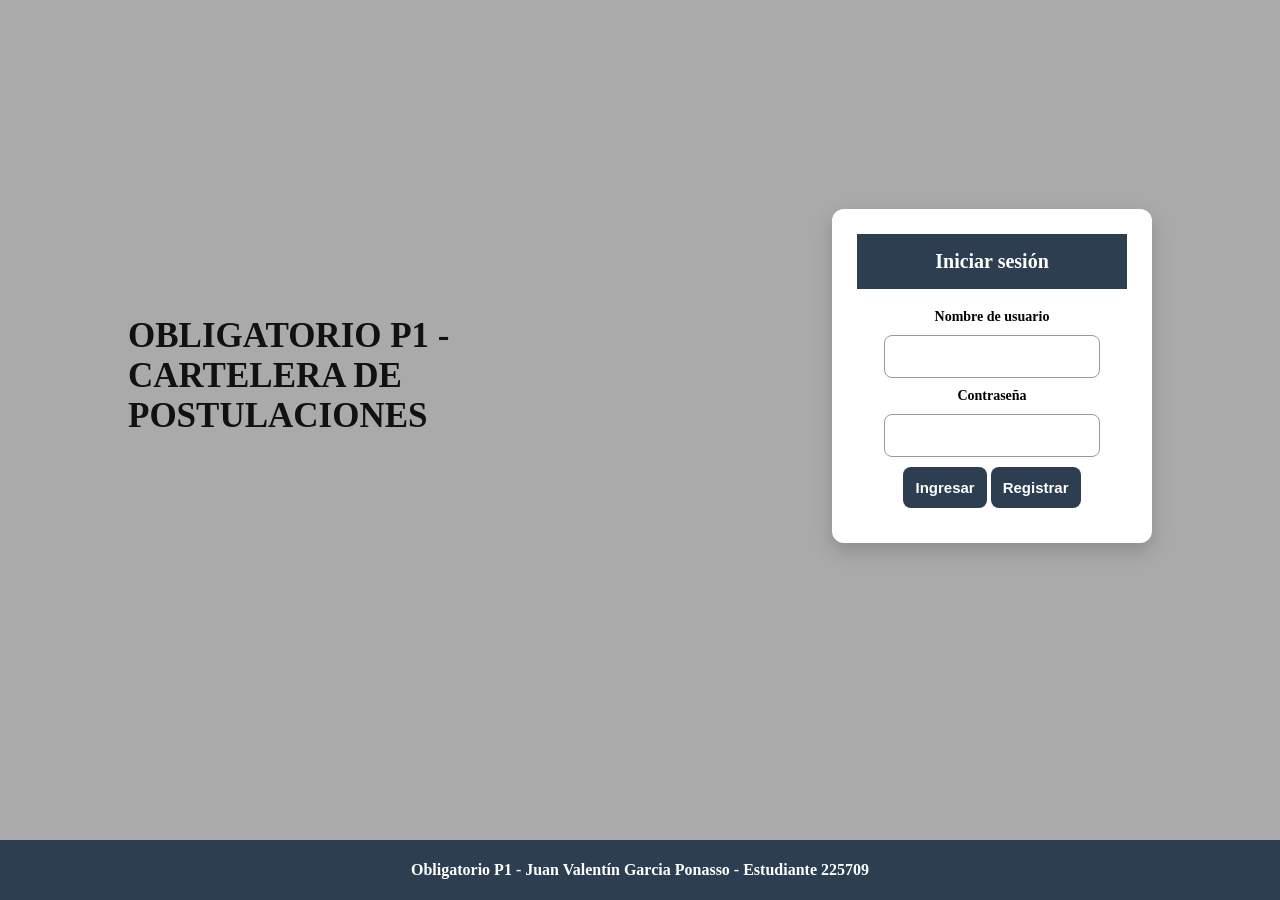
<file: index.html>
<!DOCTYPE html>
<html lang="en">

<head>
    <meta charset="UTF-8">
    <meta name="viewport" content="width=device-width, initial-scale=1.0">
    <title>Document</title>
    <link rel="stylesheet" href="estilos/styles.css">
</head>

<body>
    <header class="contenedor">
        <section id="headerPrincipal">
            <h1>OBLIGATORIO P1 - CARTELERA DE POSTULACIONES</h1>
            <!-- ---------LOGIN--------- -->
            <section id="sectionLogin">
                <h2>Iniciar sesión</h2>
                <label for="loginUser">Nombre de usuario</label>
                <input type="text" id="loginUser">
                <label for="loginPass">Contraseña</label>
                <input type="password" id="loginPass">
                <div>
                    <button id="btnIngreso" class="botones">Ingresar</button>
                    <button id="navegarSectionRegistro" class="botones">Registrar</button>
                </div>
                <p id="resultadoIngreso"></p>
            </section>
            <!-- ---------REGISTRO--------- -->
            <section id="sectionRegistro">
                <h2>Registro Usuario</h2>
                <label for="registroUser">Nombre de usuario</label>
                <input type="text" id="registroUser">
                <label for="registroPass">Contraseña</label>
                <input type="password" id="registroPass">
                <label for="registroPass2">Repetir Contraseña</label>
                <input type="password" id="registroPass2">
                <label for="registroName">Nombre completo</label>
                <input type="text" id="registroName">
                <label for="registroExpe">Nivel de experiencia</label>
                <select name="registroExpe" id="registroExpe" value="-1">
                    <option value="-1">Seleccione...</option>
                    <option value="jr">Junior</option>
                    <option value="semiSr">Semi-Senior</option>
                    <option value="sr">Senior</option>
                </select>
                <label for="registroArea">Área de interés</label>
                <select name="registroArea" id="registroArea" value="-1">
                    <option value="-1">Seleccione...</option>
                    <option value="tecnologia">Tecnologia</option>
                    <option value="disenio">Diseño</option>
                    <option value="marketing">Marketing</option>
                    <option value="administracion">Administración</option>
                    <option value="otros">Otros</option>
                </select>
                <div>
                    <button id="btnRegister">Registrarse</button>
                    <button id="btnRegisterCancelar">Cancelar</button>
                </div>
                <p id="resultadoRegister"></p>
            </section>
        </section>
        <section id="headerLogin">
            <h1>OBLIGATORIO P1 - CARTELERA DE POSTULACIONES</h1>
            <section id="sectionCerrarSesion">
                <p id="resultadoCerrarSesion"></p>
                <button id="btnCerrarSesion" class="botones">Cerrar Sesión</button>
            </section>
        </section>
        <nav id="sectionNav">
            <ul id="navUser">
                <li id="btnVerOfertas"><a href="#">Ofertas</a></li>
                <li id="btnVerOfertasDestacadas"><a href="#">Ofertas Destacadas</a></li>
                <li id="btnVerPostulaciones"><a href="#">Mis Postulaciones</a></li>
            </ul>
            <ul id="navAdmin">
                <li id="btnAdminPostulaciones"><a href="#">Postulaciones</a></li>
                <li id="btnPrincipalAdmin"><a href="#">Crear Ofertas</a></li>
                <li id="btnAdminOfertas"><a href="#">Administrador de ofertas</a></li>
                <li id="btnEstadisticas"><a href="#">Estadísticas del sistema</a></li>
            </ul>
        </nav>

    </header>

    <main class="contenedor">

        <!-- ---------USER--------- -->
        <section id="sectionPincipalUser">
            <h2>Ofertas Laborales</h2>
            <div class="seccionOfertas" id="resultadoOfertas"></div>
            <button id="btnTotalOfertas" class="botones">Ver todas</button>
            <p><strong id="resultadoOfertas2"></strong></p>
        </section>

        <section id="sectionOfertasDestacadas">
            <h2>Ofertas Destacadas</h2>
            <div class="seccionOfertas" id="resultadoOfertasDestacadas1"></div>
        </section>

        <section id="sectionPostulacionesUsuario">
            <h2>Postulaciones Usuario</h2>
            <div class="seccionOfertas" id="resultadoPostulacionesUsuario"></div>
        </section>

        <!-- ---------ADMIN--------- -->
        <section id="sectionPincipalAdmin">
            <h2>Crear Oferta</h2>
            <form id="formCrearOferta">
                <label for="tituloOferta">Titulo</label>
                <input type="text" id="tituloOferta">
                <label for="empresaOferta">Empresa</label>
                <input type="text" id="empresaOferta">
                <label for="descripcionOferta">Descripcion</label>
                <textarea type="text" id="descripcionOferta" maxlength="100"></textarea>
                <label for="nivelOferta">Nivel requerido</label>
                <select name="nivelOferta" id="nivelOferta">
                    <option value="-1">Seleccione...</option>
                    <option value="jr">Junior</option>
                    <option value="semiSr">Semi-Senior</option>
                    <option value="sr">Senior</option>
                </select>
                <label for="areaOferta">Área</label>
                <select name="areaOferta" id="areaOferta">
                    <option value="-1">Seleccione...</option>
                    <option value="tecnologia">Tecnologia</option>
                    <option value="disenio">Diseño</option>
                    <option value="marketing">Marketing</option>
                    <option value="administracion">Administración</option>
                    <option value="otros">Otros</option>
                </select>
                <label for="limiteOferta">Limite de Postulaciones</label>
                <input type="number" id="limiteOferta">
                <label for="vacantesOferta">Cantidad de vacantes</label>
                <input type="number" id="vacantesOferta">
                <label for="destacadaOferta">Destacar oferta</label>
                <input type="checkbox" id="destacadaOferta">
                <button type="button" id="btnCrearOferta">Crear oferta</button>
                <p><strong id="resultadoCrearOfertas"></strong></p>
            </form>
        </section>

        <section id="administrarOfertas">
            <h2>Administrar ofertas</h2>
            <div class="seccionOfertas" id="resultadoAdministrarOfertas"></div>
            <p id="resultadoAdministrarOfertas2"></p>
        </section>

        <section id="editarOfertas">
            <h2>Editar Oferta</h2>
            <div class="seccionOfertas" id="resultadoEditarOfertas"></div>
            <p id="resultadoEditarOfertas2"></p>
        </section>

        <section id="administrarPostulaciones">
            <h2>Administrar Postulaciones</h2>
            <div class="seccionPostulaciones" id="resultadoadministrarPostulaciones"></div>
            <p id="resultadoadministrarPostulaciones2"></p>
        </section>

        <section id="estadisticasSistema">
            <h2>Estadisticas del Sistema</h2>
            <h3>Postulaciones</h3>
            <input type="text" id="txtBuscarPorTitulo">
            <button id="btnBuscarPorTitulo">Buscar por titulo</button>
            <p id="resultadoBuscarPorTitulo" style="display: inline; color:red"></p>
            <div id="postulacionesEstadisticas"></div>
            <h3>Ofertas</h3>
            <div id="ofertasEstadisticas"></div>
            <h3>Vacantes</h3>
            <p id="vacantesEstadisticas2"></p>
            <h3>Postulante con mayor postulaciones</h3>
            <p id="postulantesEstadisticas"></p>
        </section>

    </main>

    <footer>
        <p>Obligatorio P1 - Juan Valentín Garcia Ponasso - Estudiante 225709</p>
    </footer>

    <script src="./js/estructura/user.js"></script>
    <script src="./js/estructura/postulaciones.js"></script>
    <script src="./js/estructura/ofertas.js"></script>
    <script src="./js/estructura/sistema.js"></script>
    <script src="./js/logica.js"></script>
</body>

</html>
</file>
<file: estilos/styles.css>
* {
    margin: 0;
    padding: 0;
    box-sizing: border-box;
}


body {
    display: flex;
    flex-direction: column;
    justify-content: space-between;
    align-items: stretch;
    height: 100%;
    background-color: rgb(170, 170, 170);
    min-height: 100vh;
    margin: 0;
}

/* header{
    flex: 1;
} */

main {
    flex: 1;
}



footer {
    background-color: #2c3e50;
    color: white;
    font-weight: bold;
    height: 60px;
    display: flex;
    justify-content: center;
    align-items: center;
}

/*REGISTER*/

#sectionRegistro {
    height: 100%;
    width: 40%;
    margin: 50px auto;
    padding: 15px;
    background-color: white;
    border-radius: 16px;
    box-shadow: 0 8px 25px rgba(0, 0, 0, 0.08);
    display: flex;
    flex-direction: column;
    justify-content: space-between;
}

#sectionRegistro h2 {
    text-align: center;
    margin-bottom: 10px;
    background-color: #2c3e50;
    color: white;
    font-size: 20px;
}

/* Labels */
#sectionRegistro label {
    margin-top: 10px;
    margin-bottom: 5px;
    font-size: 13px;
    font-weight: bold;
    color: #475569;
}

/* Inputs y selects */
#sectionRegistro input,
#sectionRegistro select {
    width: 100%;
    box-sizing: border-box;
    padding: 10px;
    margin: 6px 0px;
    border: 1px solid #cbd5e1;
    border-radius: 10px;
    background-color: #f8fafc;
    font-size: 12px;
    transition: 0.2s;

}

#sectionRegistro input:focus,
#sectionRegistro select:focus {
    outline: none;
    border-color: #6366f1;
    background-color: white;
    box-shadow: 0 0 0 4px rgba(99, 102, 241, 0.15);
}

/* Botón */
#sectionRegistro button {
    margin-top: 5px;
    padding: 10px;
    border: none;
    border-radius: 10px;
    background-color: #2c3e50;
    color: white;
    font-size: 13px;
    font-weight: bold;
    cursor: pointer;
    transition: 0.2s;
    align-self: center;
}

#btnRegister:hover,
#btnRegisterCancelar:hover {
    background-color: #4f46e5;
}

/* Resultado */
#resultadoRegister {
    margin-top: 15px;
    text-align: center;
    font-size: 14px;
    font-weight: bold;
}



/*------------------------------*/


.card-oferta {
    width: 250px;
    border: 1px solid black;
    padding: 15px;
    margin: 10px;
    background-color: white;

    /* display: flex;
    flex-direction: column; */
    /* background-color: rgb(211, 192, 190); */
}

.card-oferta h3 {
    margin-top: 0;
    background-color: #2c3e50;
    color: white;
    padding: 10px;
}

.card-oferta p {
    margin: 15px 0;
}

.card-oferta button {
    padding: 5px 10px;
    cursor: pointer;
}

.card-oferta button {
    margin: 20px auto 10px;
    align-self: center;
    padding: 14px;
    border: none;
    border-radius: 10px;
    background-color: #2c3e50;
    color: white;
    font-size: 15px;
    font-weight: bold;
    cursor: pointer;
    transition: 0.2s;
    align-self: center;
}

.card-oferta button:hover {
    background-color: #4f46e5;
}

#sectionPincipalUser {
    display: flex;
    flex-direction: column;
    gap: 40px;
    align-items: center;

}



#sectionPincipalUser p {
    font-size: 17px;
}


.seccionPostulaciones {
    display: flex;
    flex-wrap: wrap;
    justify-content: space-around;
    gap: 20px;
}

.seccionOfertas {
    display: flex;
    flex-wrap: wrap;
    justify-content: space-around;
    gap: 20px;
}

.seccionOfertas #card-oferta {
    width: calc(25% - 15px);
}

#resultadoOfertas2 {
    color: rgb(167, 8, 8);
    font-weight: bold;
}




#headerPrincipal {
    display: flex;
    justify-content: space-around;
    align-items: center;
    height: 80vh;
    padding: 0;
    margin: 0;
}



#headerPrincipal h1 {
    display: block;
    max-width: 50%;
    margin: 0;
    font-size: 35px;
    line-height: 1.15;
    color: #111;
}

/* Caja del login */
#sectionLogin {
    margin-left: auto;
    width: 320px;
    padding: 25px;
    display: flex;
    flex-direction: column;
    gap: 10px;
    align-items: center;
    background-color: white;
    border-radius: 12px;
    box-shadow: 0 8px 20px rgba(0, 0, 0, 0.18);
}

#sectionLogin h2 {
    align-self: stretch;
    text-align: center;
    margin-bottom: 10px;
    background-color: #2c3e50;
    color: white;
    font-size: 20px;
}

/* Labels */
#sectionLogin label {
    font-weight: bold;
    font-size: 14px;
}

/* Inputs */
#sectionLogin input {
    padding: 12px;

    border: 1px solid #999;
    border-radius: 8px;

    font-size: 15px;
}

/* Botones */
#sectionLogin button {
    padding: 12px;

    border: none;
    border-radius: 8px;

    background-color: #2c3e50;
    color: white;

    font-size: 15px;
    font-weight: bold;

    cursor: pointer;
}

#sectionLogin button:hover {
    background-color: #4f46e5;
}

/* #headerLogin{
    background-color:#2c3e50;
    color: white;
} */


#headerLogin {
    display: flex;
    justify-content: space-between;
}





#sectionNav {
    padding: 1rem 0rem;
    gap: 20px;
    list-style: none;

}

#sectionNav ul {
    display: flex;
    gap: 20px;
    list-style: none;
    padding: 0;
    justify-content: space-around;
}

#navUser {
    justify-content: space-around;
}

#sectionNav li {
    padding: 10px 15px;
    border-radius: 8px;
    transition: 0.3s;
    align-self: center;
}

#sectionNav li:hover {
    background-color: #2c3e50;
    cursor: pointer;
}



.botones {
    padding: 10px 15px;
    border-radius: 8px;
    transition: 0.3s;
    background-color: #2c3e50;
    color: white;
}

.botones:hover {
    background-color: #4f46e5;
    cursor: pointer;
}

button:disabled {
    background-color: #5d6d7e;
    color: #bdc3c7;
    cursor: not-allowed;
}

#sectionNav a {
    text-decoration: none;
    color: black;
    font-weight: bold;
}

#sectionCerrarSesion {
    display: flex;
    justify-content: space-around;
    align-items: center;
    padding: 0.5rem 1rem;
    gap: 10px;
}

.contenedor {
    padding: 1rem 2rem 1rem 2rem;
    display: flex;
    flex-direction: column;
    gap: 10px;
    width: 85%;
    margin: 0 auto;
}

/* h1{
    align-self: center;
} */

h2 {
    text-align: center;
    padding: 1rem 0;
}


/*ADMIN*/

#sectionPincipalAdmin {
    max-width: 700px;
    margin: 15px auto;
    font-family: Arial, sans-serif;
}

#sectionPincipalAdmin h2 {
    text-align: center;
    margin-bottom: 15px;
}

/* #formCrearOferta, #formEditarOferta {
    display: grid;
    grid-template-columns: 200px 1fr;
    gap: 12px 15px;
    align-items: center;
    padding: 40px 20px 20px 20px;
    background: white;
    border-radius: 10px;
    box-shadow: 0 4px 12px rgba(0, 0, 0, 0.1);
}

#formCrearOferta label,
#formEditarOferta label {
    font-weight: bold;
    text-align: left;
    justify-self: start;
}

#formCrearOferta input,
#formCrearOferta textarea,
#formCrearOferta select,
#formEditarOferta input,
#formEditarOferta textarea,
#formEditarOferta select {
    width: 100%;
    padding: 8px;
    border: 1px solid #ccc;
    border-radius: 6px;
    font-size: 14px;
}

#formCrearOferta textarea,
#formEditarOferta textarea {
    resize: none;
    height: 80px;
}

#formCrearOferta input:focus,
#formCrearOferta textarea:focus,
#formCrearOferta select:focus,
#formEditarOferta input:focus,
#formEditarOferta textarea:focus,
#formEditarOferta select:focus{
    outline: none;
    border-color: rgb(187, 83, 72);
    box-shadow: 0 0 5px rgba(74, 144, 226, 0.3);
}

#formCrearOferta label input[type="checkbox"],
#formEditarOferta label input[type="checkbox"] {
    width: auto;
    margin-left: 10px;
}

#btnCrearOferta,
#btnEditarOferta {
    grid-column: 1 / 3;
    padding: 10px;
    border: none;
    border-radius: 6px;
    background: rgb(187, 83, 72);
    color: white;
    font-weight: bold;
    cursor: pointer;
}

#btnCrearOferta:hover,
#btnEditarOferta:hover {
    background: rgb(184, 48, 32);
}

#formCrearOferta p,
#formEditarOferta p {
    grid-column: 1 / 3;
    margin: 2rem 0.5rem;
}

#resultadoCrearOfertas,
#resultadoEditarOfertas2 {
    grid-column: 1 / 3;
    margin: 2rem 0.5rem;
    text-align: center;
    color: rgb(167, 8, 8);
    font-weight: bold;
} */

#formCrearOferta,
#formEditarOferta {
    width: 450px;
    margin: 50px auto;
    padding: 35px;

    background-color: white;
    border-radius: 16px;

    box-shadow: 0 8px 25px rgba(0, 0, 0, 0.08);

    display: flex;
    flex-direction: column;

    font-family: Arial, sans-serif;
}

/* Labels */
#formCrearOferta label,
#formEditarOferta label {
    margin-top: 14px;
    margin-bottom: 6px;

    font-size: 14px;
    font-weight: bold;
    color: #475569;
}

/* Inputs, selects y textarea */
#formCrearOferta input,
#formCrearOferta select,
#formCrearOferta textarea,
#formEditarOferta input,
#formEditarOferta select,
#formEditarOferta textarea {
    width: 100%;
    box-sizing: border-box;

    padding: 12px;

    border: 1px solid #cbd5e1;
    border-radius: 10px;

    background-color: #f8fafc;

    font-size: 14px;

    transition: 0.2s;
}

/* Focus */
#formCrearOferta input:focus,
#formCrearOferta select:focus,
#formCrearOferta textarea:focus,
#formEditarOferta input:focus,
#formEditarOferta select:focus,
#formEditarOferta textarea:focus {
    outline: none;

    border-color: #6366f1;
    background-color: white;

    box-shadow: 0 0 0 4px rgba(99, 102, 241, 0.15);
}

/* Textarea */
#formCrearOferta textarea,
#formEditarOferta textarea {
    resize: none;
    min-height: 100px;
}

/* Checkbox */
#destacadaOferta,
#modificarDestacadaOferta {
    width: auto !important;
    margin-top: 10px;
    transform: scale(1.2);
}

/* Botón */
#btnCrearOferta,
#formEditarOferta button {
    margin-top: 25px;

    padding: 14px;

    border: none;
    border-radius: 10px;

    background-color: #2c3e50;
    color: white;

    font-size: 15px;
    font-weight: bold;

    cursor: pointer;

    transition: 0.2s;
}

#btnCrearOferta:hover {
    background-color: #4f46e5;
}

/* Resultado */
#resultadoCrearOfertas {
    display: block;
    margin-top: 15px;

    text-align: center;
    font-size: 14px;
}

table {
    width: 100%;
    border-collapse: collapse;
    margin: 20px 0;
    font-family: Arial, sans-serif;

}

th {
    background-color: #2c3e50;
    color: white;
    padding: 12px;
    text-align: center;
}

/* th:nth-child(1){
    text-align: left;
} */

td {
    padding: 10px;
    border-bottom: 1px solid #ccc;
    text-align: center;
}

/* td:nth-child(1){
    text-align: left;
} */

tr {
    background-color: #f5f5f5;
}

tr:hover {
    background-color: #e8f0fe;
}
</file>
